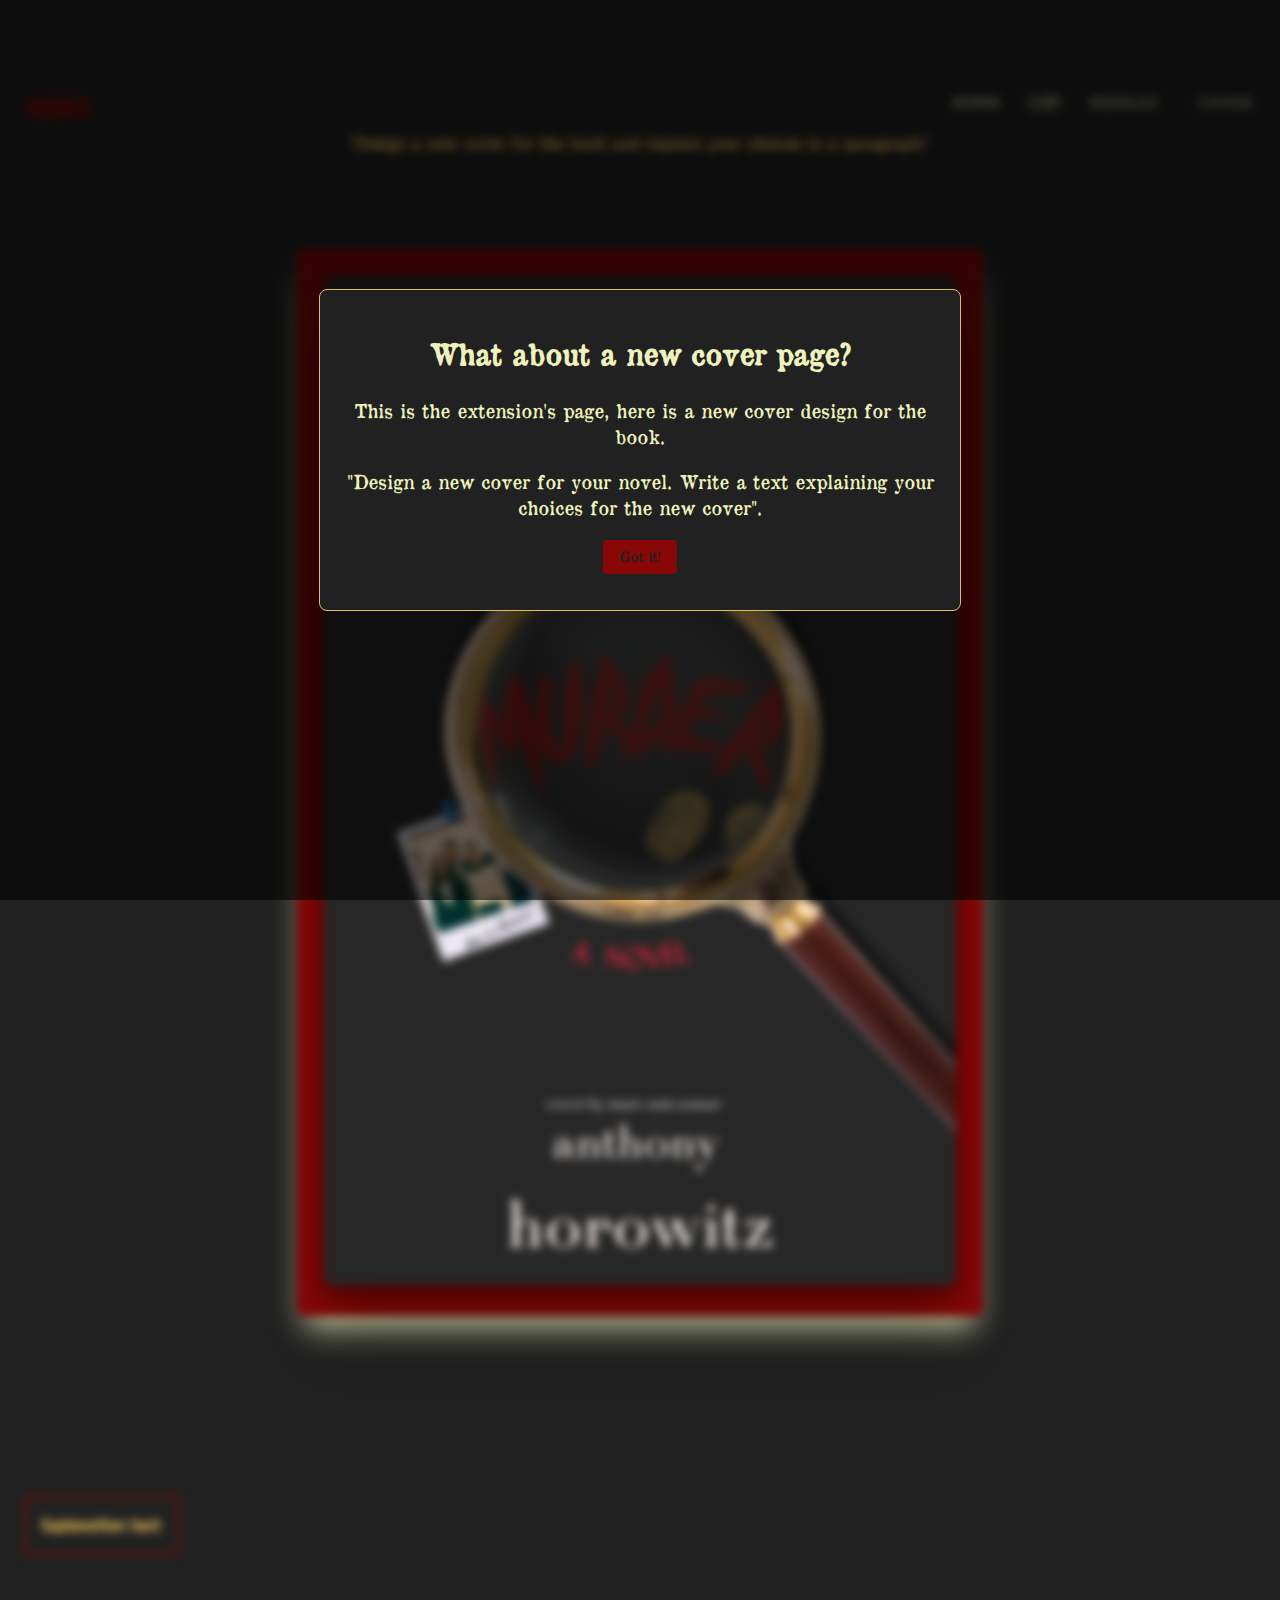
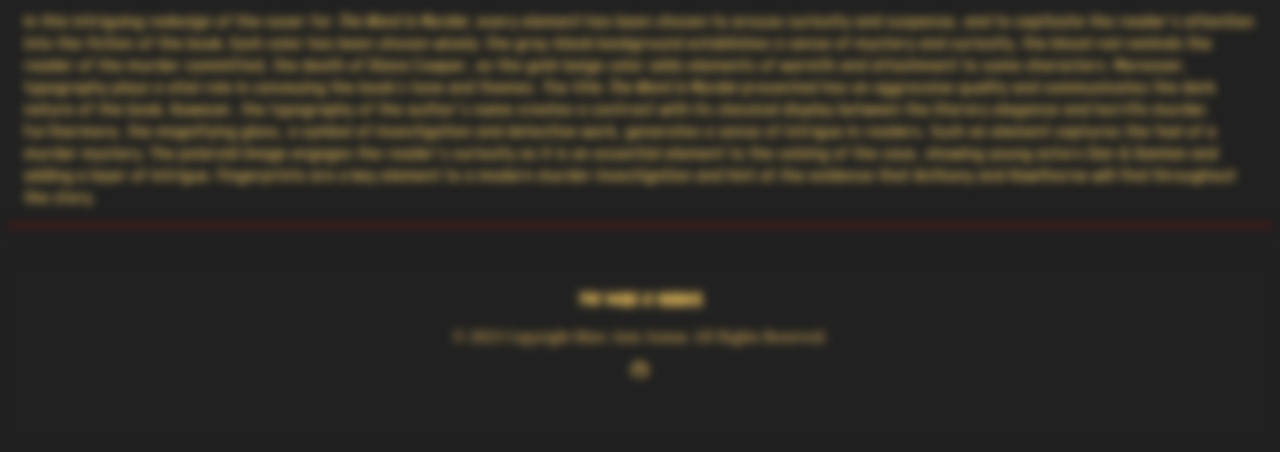
<file: cover.html>
<!DOCTYPE html>
<html lang="en">
<head>
    <meta charset="UTF-8">
    <meta http-equiv="X-UA-Compatible" content="IE=edge">
    <meta name="viewport" content="width=device-width, initial-scale=1.0">
    <title>The Word Is Murder</title>
    <script src="popup.js"></script>
    <link rel="stylesheet" href="style/style.css">
    <link rel="stylesheet" href="style/style2.css">
    <link rel="icon" href="assets/murder.png" type="image/png">
    <link rel="stylesheet" href="https://use.fontawesome.com/releases/v5.6.1/css/all.css">

</head>
<body> 
    <div class="pcontainer">
            <!-- NAVIGATION START -->
        <section class="hero">
                <nav 
                role="navigation"
                aria-label="main navigation"
                class="navigation">
            
                    <div class="main-navigation">
                        <a href="index.html" role="button" class="home"><strong>MURDER</strong></a>   
                        <a href="cover.html" role="button" class="nav-item">COVER</a>  
                        <a href="riddles.html" role="button" class="nav-item">RIDDLES</a>
                        <a href="diary.html" role="button" class="nav-item" id="diary"><strong>DIARY</strong></a>
                        <a href="songs.html" role="button" class="nav-item" id="songs-nav">SONGS</a>
                        
                    </div>
                </nav>
        </section>

        <!-- NAVGIATION END -->

        <!-- COVER START -->
        <div class="cintro">
            <h1>Unveil the new <span class="underlined underline-clip">design</span> of the book cover</h1>
            <h3 id="ch3"> "Design a new cover for the book and explain your choices in a paragraph."</h3>
        </div>
        <div class="cimg">
            <div class="cimg-t">
                <img src="assets/THE WORD IS MURDER (3).png" alt="If you see this text please contact me" class="img-t">
            </div>
        </div>

        <div class="cexplain">
        
            <p class="cpa"> <strong>Explanation text</strong> </p>
            <p class="cpa1">In this intriguing redesign of the cover for <span class="oblique">The Word Is Murder</span>, every element has been chosen to arouse curiosity and suspense, and to captivate the reader’s attention into the fiction of the book. Each color has been chosen wisely: the gray-black background establishes a sense of mystery and curiosity, the blood red reminds the reader of the murder committed, the death of Diana Cowper, as the gold-beige color adds elements of warmth and attachment to some characters. Moreover, typography plays a vital role in conveying the book's tone and themes. The title <span class="oblique">The Word Is Murder</span> presented has an aggressive quality and communicates the dark nature of the book. However, the typography of the author’s name creates a contrast with its classical display between the literary elegance and horrific murder.  Furthermore, the magnifying glass, a symbol of investigation and detective work, generates a sense of intrigue in readers. Such an element captures the feel of a murder mystery.  The polaroid image engages the reader’s curiosity as it is an essential element to the solving of the case, showing young actors Dan & Damian and adding a layer of intrigue. Fingerprints are a key element to a modern murder investigation and hint at the evidence that Anthony and Hawthorne will find throughout the story.</p>

        </div>


        <!-- COVER END -->

        <!-- FOOTER -->
        
    <footer class="footer">
                <div class="div-footer">
                    
                    <p class="p-footer">
                        <span class="title-footer"><strong> The Word Is Murder </strong></span> 
                        <br />
                        <span id="cp-year"> © 2023 Copyright Marc Anis Asmar. All Rights
                        Reserved.</span>
                    </p>
                    <div class="small-icon">
                        <a href="https://github.com/Marc-Anis-Asmar/EnglishPortfolio" target="_blank" class="github"><i class="fab fa-github"></i></a>
                    </div>
                </div>
    </footer>
    </div>
    <div class="popup-container">
        <div class="popup-content">
        <div class="popup-text">
            <h2>What about a new cover page?</h2>
            <p>This is the extension's page, here is a new cover design for the book.</p>
            <p>"Design a new cover for your novel. Write a text explaining your choices for the new cover".</p>
            <button class="popup-close-btn">Got it!</button>
        </div>
        </div>
    </div>
    </body>
</html>
</file>
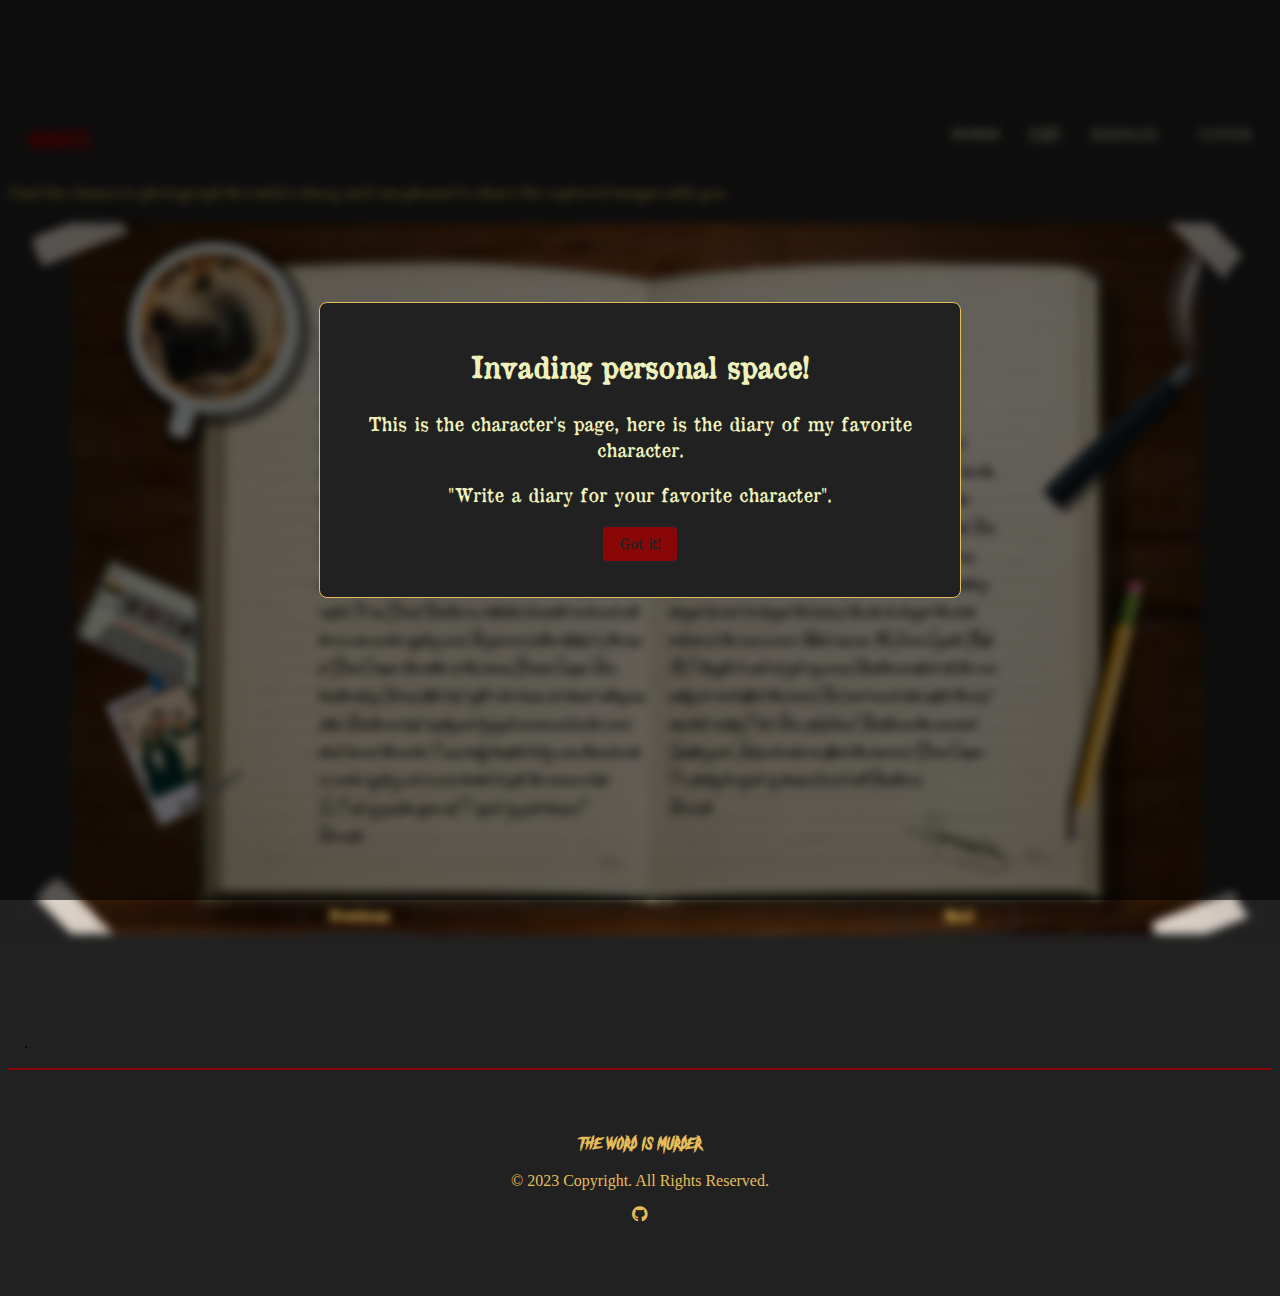
<file: diary.html>
<!DOCTYPE html>
<html lang="en">
<head>
    <meta charset="UTF-8">
    <meta http-equiv="X-UA-Compatible" content="IE=edge">
    <meta name="viewport" content="width=device-width, initial-scale=1.0">
    <title>The Word Is Murder</title>
    <script src="popup.js"></script>
    <link rel="stylesheet" href="style/style.css">
    <link rel="stylesheet" href="style/style2.css">
    <!-- <script src="diary.js"></script> -->
    <link rel="icon" href="assets/murder.png" type="image/png">
    <link rel="stylesheet" href="https://use.fontawesome.com/releases/v5.6.1/css/all.css">

</head>
<body class="body-diary"> 
<div class="pcontainer">
        <!-- NAVIGATION START -->
    <section class="hero">
            <nav 
            role="navigation"
            aria-label="main navigation"
            class="navigation">
        
                <div class="main-navigation">
                    <a href="index.html" role="button" class="home"><strong>MURDER</strong></a>   
                    <a href="cover.html" role="button" class="nav-item">COVER</a>  
                    <a href="riddles.html" role="button" class="nav-item">RIDDLES</a>
                    <a href="diary.html" role="button" class="nav-item" id="diary"><strong>DIARY</strong></a>
                    <a href="songs.html" role="button" class="nav-item" id="songs-nav">SONGS</a>
                    
                </div>
            </nav>
    </section>

        <!-- NAVGIATION END -->
        <div class="intro">
          <h1 class="hintro">
             Horowitz's <span class="underlined underline-clip">diary</span> 
          </h1>
          <p class="pintro">
            I had the chance to photograph Horowitz's diary, and I am pleased to share the captured images with you.
          </p>
        </div>
<div class="container">    
         <img src="assets/backgrounddiary.png" alt="If you see this text please contact me" class="image">

  <div class="overlay">
  
        <div class="left-div text" id="div1">
            <p>June 11th, 2011 <br>
              Dear Diary, <br>
              I think it is the start of a new novel, but is it a great idea? <br>
              It was a typical day, doing my routine, scheduling the work I must do this week, and even emailing the new novel I had worked more than eight months on. I even celebrated this event with my wife last night. How exciting! However, this morning took a dark turn as I received a call from a number I didn’t recognize. My first thought was: is it Steven Spielberg? I was utterly wrong. A man with a deep voice said my name as soon as I answered the phone, then introduced himself almost immediately after I replied. It was Daniel Hawthorne, a detective; he wanted me to work with him on a new murder mystery novel. He gave me further details; it is the case of Diana Cowper, the mother of the famous Damian Cowper. How heartbreaking. She was killed last night in her house, and almost nothing was stolen. Hawthorne kept insisting and trying to convince me to write a novel about him and the murder. I was finally tempted to try a new theme to write on, murder mystery, and we even decided to split the revenue in half. <br>
              So, I ask my question again: will I regret my quick decision? <br>
              Horowitz
              </p>
             
          </div>
          <div class="right-div text" id="div2">
             <p>June 19th, 2011 <br>
              Dear Diary, <br>
              I think I just lost my only chance to work with Spielberg. <br>
              I was very excited about this day. I have been waiting for weeks and counting hours for the phone call from Steven Spielberg's office. I had the opportunity to discuss the <span class="oblique">Tintin</span> script's first draft with him and Peter Jackson. I also knew the place of the meeting very well; it was a hotel. How lucky! Everything was going as planned; I got into my script and was happier than ever. However, it lasted only a short time. Steven Spielberg changed his mind, he changed the books of the film, he changed the whole ambiance of the room; no more <span class="oblique">Tintin</span>, it was now <span class="oblique">The Seven Crystal Balls</span> . As I thought it could not get any worse, Hawthorne walked into the room, waiting for me to attend the funeral. He found me and interrupted the most important meeting I had. How selfish he is! Hawthorne then convinced Spielberg and Jackson to make me attend the funeral of Diana Cawper. <br>
              I'm starting to regret my decision to work with Hawthorne. <br>
              Horowitz
              </p>
          </div>
          <div class="left-div text" id="div3">
            <p>June 20th, 2011 <br>
              Dear Diary, <br>
              A weird song played at the funeral; minutes later, Damian Cowper was found dead. <br>
              Today has been a whirlwind of events that has left me both intrigued and unnerved. After I was forced to leave the conference with Steven Spielberg by Daniel Horowitz, I had to attend the funeral of Diana Cowper as he had this gut feeling a major event would occur. He was not wrong. Everything went as planned: the guests came to pay their respects to Cowper's family, the ceremony started, and they started burying Diana Cowper's coffin. However, as they slowly lowered the coffin, this bizarre song started to play inside it. The lyrics are still stuck in my head. How infuriating! "The wheels on the bus go round and round…" When will it stop? I hadn't had time to process what happened, that I was dragged by Hawthorne to go to Damian's house. Unfortunately, we arrived too late. I had to witness a horrifying scene: Damian lying face down on the floor and covered in blood. I was exhausted and confused about everything that happened and could not remember the end of the day. <br>
              When will it end? I need to find the murderer. <br>
              Horowitz
              </p>
          </div>
          <div class="right-div text" id="div4">
            <p>June 23rd, 2011 <br>
              Dear Diary, <br>
              I might have just discovered a mind-blowing story. <br>
              Hawthorne and I were interrogating Alan Godwin and Mary O’Brien about the car accident that happened years ago. Hawthorne did not give me any details on why this interrogation was necessary, but I was just doing my job and taking notes. At first, they were unhappy about the situation Hawthorne put them in; however, they quickly cooperated. Subsequently, everything fell into place, and the story of the two little boys was unfolded. Hawthorne made Alan confess his affair with Mary. Later, he admitted he saw the car accident and did not help his children. How can someone be so apathetic? Jeremy and Timothy could’ve been saved if Alan had come to help. <br>
              I was shocked all along. <br>
              Horowitz 
              </p>
          </div>
          <div class="left-div text" id="div5">
            <p>June 30th, 2011, <br>
              Dear Diary, <br>
              I think I had a near-death experience. I am somehow alive. <br>
              In order to give you a better understanding, I met Liz in a new café to ask some questions about her acting experience. She knew Damian very well and started giving me the necessary information as soon as we sat down and described him as a very strange and emotional person. How shocking! She then brought a framed photograph from 1999 of four young actors. I almost instantly recognized Robert Cornwallis, the funeral director, as he hadn’t changed at all. I knew I could find the murderer with this information. I quickly ran to his office to confront him about the picture I discovered. I was alone at that time; Hawthorne had left London at the moment. However, as soon as I brought back his experience in acting, he changed his mood and turned livid. The coffee he offered me paralyzed my legs, making me unable to stand up. With a horrible smile, Cornwallis forcefully transferred me to a wheelchair and pushed me on an industrial lift. I was mortified. He confessed about both murders.
              </p>
          </div>
          <div class="right-div text" id="div6">
            <p>My only thought was that I could be his next victim. Nonetheless, Hawthorne burst open a door, screaming at Cornwallis to stop. However, Robert instantly lifted the weapon to his throat and drew it across in a single slash. It was over. <br>
              I have never been happier to see Hawthorne. <br>
              Horowitz
            </p>
          </div>
      
          
        
          
      
            </div>
          <div class="buttons">
            <button onclick="showPrevious()" class="dbtn left button-28">Previous</button>  
            <button onclick="showNext()" class="dbtn right button-28">Next</button>
          </div>
          <script src="diary.js"></script>
        </div></div>
        <p class="cpa1">.</p>
    <!-- FOOTER -->
    
<footer class="footer">
            <div class="div-footer">
                
                <p class="p-footer">
                    <span class="title-footer"><strong> The Word Is Murder </strong></span> 
                    <br />
                     <span id="cp-year"> © 2023 Copyright. All Rights
                    Reserved.</span>
                </p>
                <div class="small-icon">
                    <a href="https://github.com/Marc-Anis-Asmar/EnglishPortfolio" target="_blank" class="github"><i class="fab fa-github"></i></a>
                </div>
            </div>
</footer>
</div>
<div class="popup-container">
    <div class="popup-content">
      <div class="popup-text">
        <h2>Invading personal space!</h2>
        <p>This is the character's page, here is the diary of my favorite character.</p>
        <p>"Write a diary for your favorite character".</p>
        <button class="popup-close-btn">Got it!</button>
      </div>
    </div>
  </div>
</body>
</html>
</file>
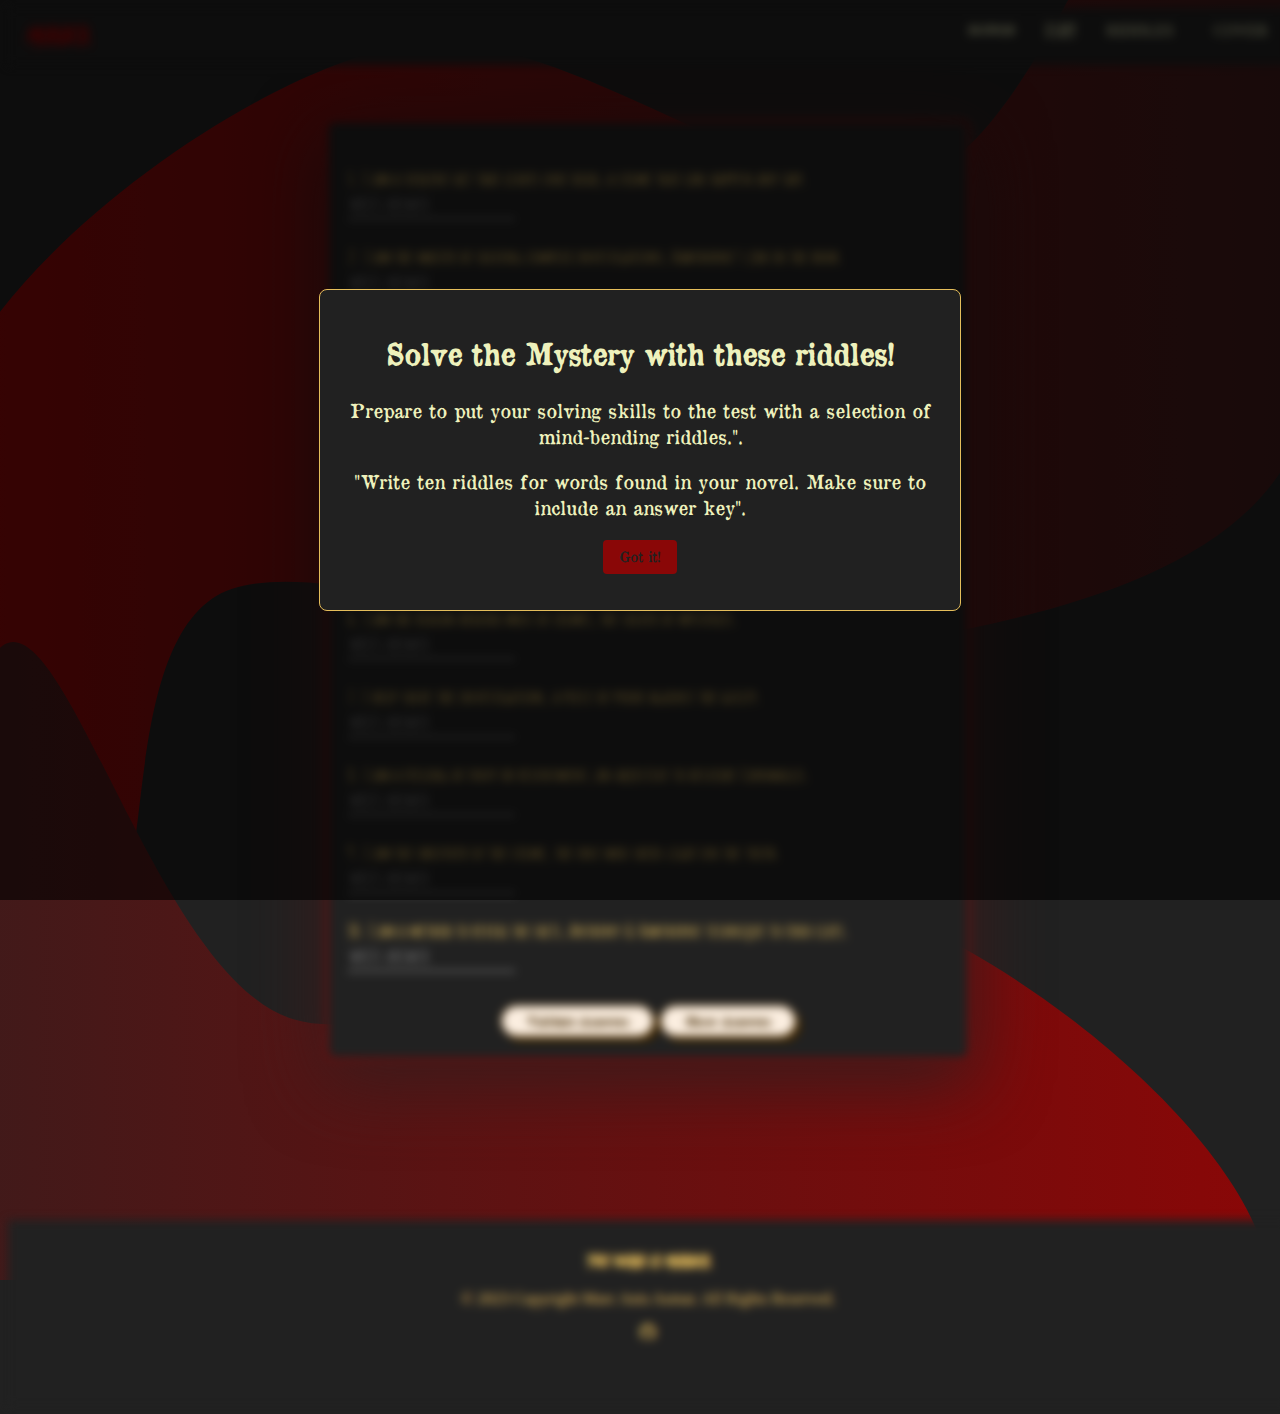
<file: riddles.html>
<!DOCTYPE html>
<html lang="en">
<head>
    <meta charset="UTF-8">
    <meta http-equiv="X-UA-Compatible" content="IE=edge">
    <meta name="viewport" content="width=device-width, initial-scale=1.0">
    <title>The Word Is Murder</title>
    <script src="riddles.js"></script>
    <script src="popup.js"></script>
    <link rel="stylesheet" href="style/style.css">
    <link rel="icon" href="assets/murder.png" type="image/png">
    <link rel="stylesheet" href="https://use.fontawesome.com/releases/v5.6.1/css/all.css">

</head>
<body class="body-rid"> 
<div class="pcontainer">
        <!-- NAVIGATION START -->
    <section class="hero">
            <nav 
            role="navigation"
            aria-label="main navigation"
            class="navigation">
        
                <div class="main-navigation">
                    <a href="index.html" role="button" class="home"><strong>MURDER</strong></a>   
                    <a href="cover.html" role="button" class="nav-item">COVER</a>  
                    <a href="riddles.html" role="button" class="nav-item">RIDDLES</a>
                    <a href="diary.html" role="button" class="nav-item" id="diary"><strong>DIARY</strong></a>
                    <a href="songs.html" role="button" class="nav-item" id="songs-nav">SONGS</a>
                    
                </div>
            </nav>
    </section>



<div class="box-around">
    <div class="box2">
        <form id="answer-form" class="inputs-riddles">
            <div class="question">
            <label for="answer1" class="riddles-paragraph-game">1. I am a violent act that leaves one dead, a crime that can happen any day. <span id="span" class="hide">(MURDER)</span></label>
             <br> <input type="text" id="answer1" name="answer1" placeholder="WRITE ANSWER">
            </div>
            <div class="question">
            <label for="answer2">2. I am the master of solving complex investigations, Hawthorne's job in the book. <span id="span" class="hide">(DETECTIVE)</span></label>
            <br><input type="text" id="answer2" name="answer2" placeholder="WRITE ANSWER">
            </div>
            <div class="question">
                <label for="answer3" class="riddles-paragraph-game">3. I am the testimony of the reason of your absence, the one who saves you against false accusations. <span id="span" class="hide">(ALIBI)</span></label>
                <br><input type="text" id="answer3" name="answer3" placeholder="WRITE ANSWER">
            </div>
            <div class="question">
                <label for="answer4">4. I am the twist that shakes the audience's beliefs, often happens when the murderer is caught (2 words). <span id="span" class="hide">(PLOT TWIST)</span></label>
                <br><input type="text" id="answer4" name="answer4" placeholder="WRITE ANSWER">
            </div>
            <div class="question">
                <label for="answer5" class="riddles-paragraph-game">5. I am the person who endured the crime; in the book, Diana & Damian Cowper. <span id="span" class="hide">(VICTIM)</span></label>
                <br><input type="text" id="answer5" name="answer5" placeholder="WRITE ANSWER">
            </div>
            <div class="question">
                <label for="answer6">6. I am the reason behind most of crimes, the solver of mysteries. <span id="span" class="hide">(MOTIVE)</span></label>
                <br><input type="text" id="answer6" name="answer6" placeholder="WRITE ANSWER">
            </div>
            <div class="question">
                <label for="answer7" class="riddles-paragraph-game">7. I help solve the investigation, a piece of proof against the guilty. <span id="span" class="hide">(EVIDENCE)</span></label>
                <br><input type="text" id="answer7" name="answer7" placeholder="WRITE ANSWER">
            </div>
            <div class="question">
                <label for="answer8">8. I am a feeling of envy or resentment, an adjective to describe Cornwallis. <span id="span" class="hide">(JEALOUS)</span></label>
                <br><input type="text" id="answer8" name="answer8" placeholder="WRITE ANSWER">
            </div>
            <div class="question">
                <label for="answer9" class="riddles-paragraph-game">9. I am the observer of the crime, the one who sheds light on the truth. <span id="span" class="hide">(WITNESS)</span></label>
                <br><input type="text" id="answer9" name="answer9" placeholder="WRITE ANSWER">
            </div>
            <div class="question">
                <label for="answer10">10. I am a method to reveal the facts, Anthony & Hawthorne technique to find clues. <span id="span" class="hide">(INTERROGATION)</span></label>
                <br><input type="text" id="answer10" name="answer10" placeholder="WRITE ANSWER">
            </div>
            <!-- Add more questions here -->
            <div class="button">
                <button type="submit" id="validate-button" >Validate Answers</button>
                <button type="button" id="show-button" >Show Answers</button>
            </div>
        </form>
    </div>
</div>

        <!-- NAVGIATION END -->
    <!-- FOOTER -->
    
<footer class="footer">
            <div class="div-footer">
                
                <p class="p-footer">
                    <span class="title-footer"><strong> The Word Is Murder </strong></span> 
                    <br />
                     <span id="cp-year"> © 2023 Copyright Marc Anis Asmar. All Rights
                    Reserved.</span>
                </p>
                <div class="small-icon">
                    <a href="https://github.com/Marc-Anis-Asmar/EnglishPortfolio" target="_blank" class="github"><i class="fab fa-github"></i></a>
                </div>
            </div>
</footer>
</div>
<div class="popup-container">
    <div class="popup-content">
      <div class="popup-text">
        <h2>Solve the Mystery with these riddles!</h2>
        <p>Prepare to put your solving skills to the test with a selection of mind-bending riddles.".</p>
        <p>"Write ten riddles for words found in your novel. Make sure to include an answer key".</p>
        <button class="popup-close-btn">Got it!</button>
      </div>
    </div>
  </div>
</body>
</html>
</file>
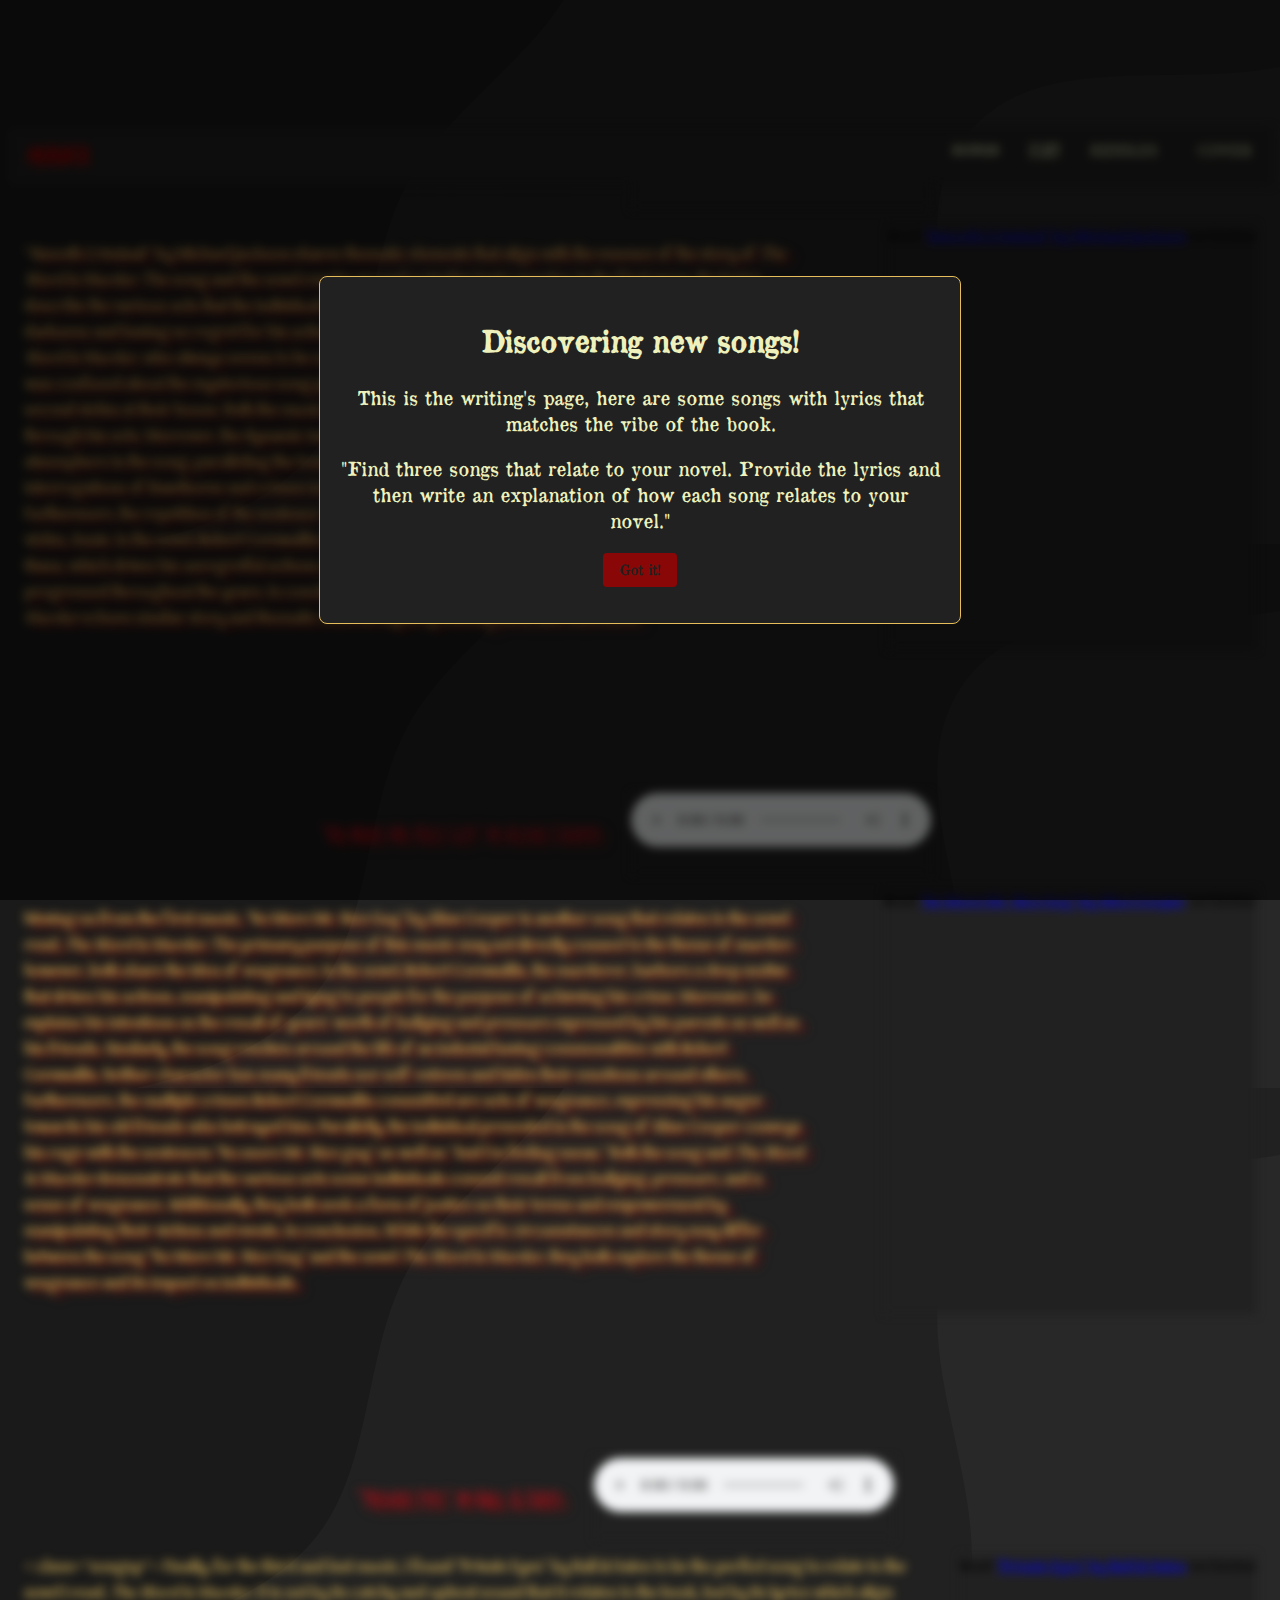
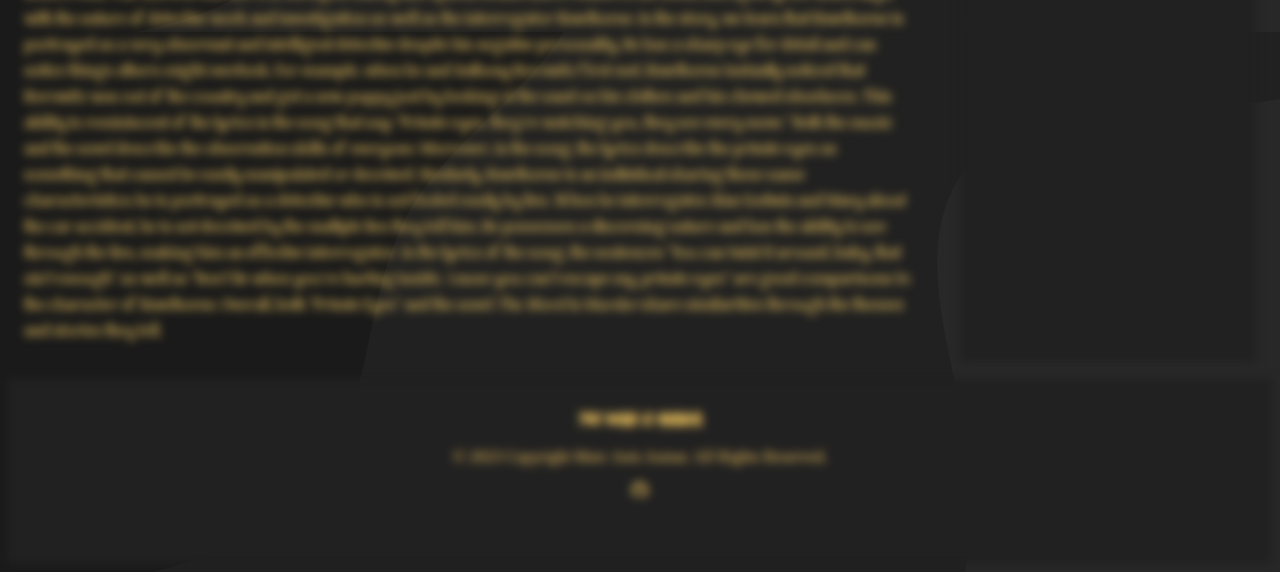
<file: songs.html>
<!DOCTYPE html>
<html lang="en">
<head>
    <meta charset="UTF-8">
    <meta http-equiv="X-UA-Compatible" content="IE=edge">
    <meta name="viewport" content="width=device-width, initial-scale=1.0">
    <title>The Word Is Murder</title>
    <script src="popup.js"></script>
    <link rel="stylesheet" href="style/style.css">
    <link rel="stylesheet" href="style/style2.css">
    <link rel="icon" href="assets/murder.png" type="image/png">
    <link rel="stylesheet" href="https://use.fontawesome.com/releases/v5.6.1/css/all.css">


</head>
<body class="songsb"> 
<div class="pcontainer">
        <!-- NAVIGATION START -->
    <section class="hero">
            <nav 
            role="navigation"
            aria-label="main navigation"
            class="navigation">
        
                <div class="main-navigation">
                    <a href="index.html" role="button" class="home"><strong>MURDER</strong></a>   
                    <a href="cover.html" role="button" class="nav-item">COVER</a>  
                    <a href="riddles.html" role="button" class="nav-item">RIDDLES</a>
                    <a href="diary.html" role="button" class="nav-item" id="diary"><strong>DIARY</strong></a>
                    <a href="songs.html" role="button" class="nav-item" id="songs-nav">SONGS</a>
                    
                </div>
            </nav>
    </section>

        <!-- NAVGIATION END -->

        <div class="pall" id="song1">
            <div class="songs" id="num1s">
                <p class="songsp">"Smooth Criminal" by Micheal Jackson</p>
                <div class="audio">
                    <audio
                    controls
                    src="https://ia600307.us.archive.org/31/items/SmoothCriminal/SmoothCriminal.mp3" class="" preload="metadata">
                        <a href="https://ia600307.us.archive.org/31/items/SmoothCriminal/SmoothCriminal.mp3">
                            Download audio
                     </a>
             </audio>
            </div>
        </div>
            <div class="lyrp">
                <div class="spara" id="para1">
                    <p class="songsp">
                        "Smooth Criminal" by Michael Jackson shares thematic elements that align with the essence of the story of <span class="oblique">The Word Is Murder</span>. The song and the novel revolve around a similar topic: murder. In the first verse, the lyrics describe the various acts that the individual does before committing his crime, moving seamlessly through the darkness and having no regret for his actions. This mirrors the nature of the murderer, Robert Cornwallis, in <span class="oblique">The Word Is Murder</span>, who always seems to be a step ahead, evading the grasp of justice. For example, when everyone was confused about the mysterious song playing at the funeral of Diana Cowper, he was already waiting for his second victim at their house. Both the music and the novel capture the skills of a smooth and mysterious criminal through his acts. Moreover, the dynamic instrumentation and rhythms create an intense and suspenseful atmosphere in the song, paralleling the tension and mystery present throughout the novel. The multiple interrogations of Hawthorne and crimes in the book reflect its suspense, similar to the song's lyrics. Furthermore, the repetition of the sentence "Annie are you okay?" hints at the obsession of the narrator with the victim, Annie. In the novel, Robert Cornwallis develops an unhealthy fixation over Damian Cowper and his mother, Diana, which drives his unregretful actions and choices. His motive was only for the sake of vengeance, which progressed throughout the years. In conclusion, both the song "Smooth Criminal" and the novel <span class="oblique">The Word Is Murder</span> echoes similar story and thematic such as mystery, investigation, and obsession.                     </p>
                </div>
                    <div id='rg_embed_link_69620' class='rg_embed_link lyrics' data-song-id='69620'>Read <a href='https://genius.com/Michael-jackson-smooth-criminal-lyrics'>“Smooth Criminal” by Michael Jackson</a> on Genius</div> <script crossorigin src='//genius.com/songs/69620/embed.js'></script>
            </div>
        </div>

        <div class="pall" id="song2">
            <div class="songs" id="num2s">
                <p class="songsp">"No More Mr.Nice Guy" by Aline Cooper</p>
                <div class="audio">
                    <audio
                    controls
                    src="https://ia802905.us.archive.org/3/items/no-more-mr.-nice-guy/Alice%20Cooper%20-%20No%20More%20Mr.%20Nice%20Guy.mp3" class="" preload="metadata">
                        <a href="https://ia802905.us.archive.org/3/items/no-more-mr.-nice-guy/Alice%20Cooper%20-%20No%20More%20Mr.%20Nice%20Guy.mp3">
                            Download audio
                     </a>
             </audio>
            </div>
        </div>
            <div class="lyrp">
                <div class="spara" id="para2">
                    <p class="songsp">
                        Moving on from the first music, “No More Mr. Nice Guy” by Aline Cooper is another song that relates to the novel read, <span class="oblique">The Word Is Murder</span>. The primary purpose of this music may not directly connect to the theme of murder; however, both share the idea of vengeance. In the novel, Robert Cornwallis, the murderer, harbors a deep motive that drives his actions, manipulating and lying to people for the purpose of achieving his crime. Moreover, he explains his intentions as the result of years’ worth of bullying and pressure expressed by his parents as well as his friends. Similarly, the song revolves around the life of an induvial having commonalities with Robert Cornwallis. Neither character has many friends nor self-esteem and hides their emotions around others. Furthermore, the multiple crimes Robert Cornwallis committed are acts of vengeance, expressing his anger towards his old friends who betrayed him. Parallelly, the individual presented in the song of Aline Cooper conveys his rage with the sentences “No more Mr. Nice guy” as well as “And I’m feeling mean.” Both the song and <span class="oblique">The Word Is Murder</span> demonstrate that the various acts some individuals commit result from bullying, pressure, and a sense of vengeance. Additionally, they both seek a form of justice on their terms and empowerment by manipulating their victims and events. In conclusion, While the specific circumstances and story may differ between the song “No More Mr. Nice Guy” and the novel <span class="oblique">The Word Is Murder</span>, they both explore the theme of vengeance and its impact on individuals.                  </p>
                </div>  
                <div id='rg_embed_link_260325' class='rg_embed_link lyrics' data-song-id='260325'>Read <a href='https://genius.com/Alice-cooper-no-more-mr-nice-guy-lyrics'>“No More Mr. Nice Guy” by Alice Cooper</a> on Genius</div> <script crossorigin src='//genius.com/songs/260325/embed.js'></script>
            </div>
        </div>
        <div class="pall" id="song3">
            <div class="songs" id="num3s">
                <p class="songsp">"Private Eyes" by Hall & Oates</p>
                <div class="audio">
                    <audio
                    controls
                    src="https://ia802309.us.archive.org/17/items/yyyy.daryl.hall..john.oates.private.eyes.mp3.yyyy/Daryl%20Hall%20%26%20John%20Oates%20-%20Private%20Eyes%20%281981%29%20MP3%20CBR%20320/01.%20Daryl%20Hall%20%26%20John%20Oates%20-%20Private%20Eyes.mp3" class="" preload="metadata">
                        <a href="https://ia802309.us.archive.org/17/items/yyyy.daryl.hall..john.oates.private.eyes.mp3.yyyy/Daryl%20Hall%20%26%20John%20Oates%20-%20Private%20Eyes%20%281981%29%20MP3%20CBR%20320/01.%20Daryl%20Hall%20%26%20John%20Oates%20-%20Private%20Eyes.mp3">
                            Download audio
                     </a>
             </audio>
            </div>
        </div>
            <div class="lyrp">
                <div class="spara" id="para3">
                    < class="songsp">
                        Finally, for the third and last music, I found “Private Eyes” by Hall & Oates to be the perfect song to relate to the novel I read, <span class="oblique">The Word Is Murder</span>. It is not by its catchy and upbeat sound that it relates to the book, but by its lyrics which align with the nature of detective work and investigation as well as the interrogator Hawthorne. In the story, we learn that Hawthorne is portrayed as a very observant and intelligent detective despite his negative personality. He has a sharp eye for detail and can notice things others might overlook. For example, when he and Anthony Horowitz first met, Hawthorne instantly noticed that Horowitz was out of the country and got a new puppy just by looking at the sand on his clothes and his chewed shoelaces. This ability is reminiscent of the lyrics in the song that say: “Private eyes, they’re watching you, they see every move.” Both the music and the novel describe the observation skills of everyone. Moreover, in the song, the lyrics describe the private eyes as something that cannot be easily manipulated or deceived. Similarly, Hawthorne is an individual sharing these same characteristics; he is portrayed as a detective who is not fooled easily by lies. When he interrogates Alan Godwin and Mary about the car accident, he is not deceived by the multiple lies they tell him. He possesses a discerning nature and has the ability to see through the lies, making him an effective interrogator. In the lyrics of the song, the sentences “You can twist it around, baby, that ain’t enough” as well as “Don’t lie when you’re hurting inside, ‘cause you can’t escape my, private eyes” are good comparisons to the character of Hawthorne. Overall, both “Private Eyes” and the novel <span class="oblique">The Word Is Murder</span> share similarities through the themes and stories they tell.</p>
                </div>
                <div id='rg_embed_link_674520' class='rg_embed_link lyrics' data-song-id='674520'>Read <a href='https://genius.com/Hall-and-oates-private-eyes-lyrics'>“Private Eyes” by Hall & Oates</a> on Genius</div> <script crossorigin src='//genius.com/songs/674520/embed.js'></script>
            </div>

        </div>

    <!-- FOOTER -->
    
<footer class="footer">
            <div class="div-footer">
                
                <p class="p-footer">
                    <span class="title-footer"><strong> The Word Is Murder </strong></span> 
                    <br />
                     <span id="cp-year"> © 2023 Copyright Marc Anis Asmar. All Rights
                    Reserved.</span>
                </p>
                <div class="small-icon">
                    <a href="https://github.com/Marc-Anis-Asmar/EnglishPortfolio" target="_blank" class="github"><i class="fab fa-github"></i></a>
                </div>
            </div>
</footer>
</div>
<div class="popup-container">
    <div class="popup-content">
      <div class="popup-text">
        <h2>Discovering new songs!</h2>
        <p>This is the writing's page, here are some songs with lyrics that matches the vibe of the book.</p>
        <p>"Find three songs that relate to your novel. Provide the lyrics and then write an explanation of how each song relates to your novel."</p>
        <button class="popup-close-btn">Got it!</button>
      </div>
    </div>
  </div>
</body>
</html>
</file>
<file: style/style.css>
/* Fonts */
@font-face {
  font-family: MurderMystery;
  src: url(../assets/GolfClubHomicide-51azG.ttf);
}
@font-face {
  font-family: Diarys;
  src: url(../assets/HelloKetta-d99oX.ttf);
}
@font-face {
  font-family: Alverata;
  src: url(../assets/AlverataIrregularBl.ttf);
}
@font-face {
  font-family: Mollas;
  src: url(../assets/Mollas-Regular.ttf);
}
@font-face {
  font-family: Newspaper;
  src: url(../assets/OldNewspaperTypes.ttf);
}
@font-face {
  font-family: Calps;
  src: url(../assets/CalpsSans-Regular.ttf);
}
@font-face {
  font-family: Murder;
  src: url(../assets/The\ Black\ Festival\ -\ DEMO.ttf);
}
@font-face {
  font-family: Diary;
  src: url(../assets/AmaticSC-Bold.ttf);
}
/* Main */
html {
  scroll-behavior: smooth;
}
body {
  background-color: #212121;
  cursor: url(/assets/icons8-3d-pointer-24.png), auto ;
}
/* Navbar */
.home {
  float: left;
  display: block;
  color: #8A0707;
  text-align: right;
  padding: 14px 20px;
  text-decoration: none;
  font-family: Murder;
  font-size: 23px;
  transition: 0.3s ease-in;
}
.home:hover {
  color: #EEF1BC;
  animation: navOpen 1s ease-in-out;
}
@keyframes navOpen {
  0% {
    display: none;
    opacity: 0;
    max-height: 0;
  }
  1% {
    display: block;
    opacity: 0;
  }
  100% {
    opacity: 1;
    max-height: 396px;
  }
  from {
    opacity: 0;
    transform: translateY(-5px);
  }
  to {
    opacity: 1;
    transform: translateY(0px);
  
  }
  
}
.navigation {
  position: fixed;
  z-index: 2;
  margin: 0;
  padding: 0;
  list-style-type: none;
  overflow: hidden;
  background-color: #212121 !important;
  top: 0;
  width: 100%;
}
.nav-item {
  float: right;
  display: block;
  color: #EEF1BC;
  text-align: right;
  padding: 14px 20px;
  text-decoration: none;
  transition: 0.3s all ease-out; 

}
.nav-item:hover {
  color: #8A0707;
  
}
#songs-nav {
  font-family: Newspaper;
  font-size: small;
}
#diary {
  font-family: Diary;
  font-size: 20px;
  padding: 10px
}
/* Big Title */
.hero {
  background-color: #212121 !important;
  margin-left: 0;
  margin-right: 0;
  box-sizing: 100%;
  width: auto;
}
.p-title {
  display: flex;
  justify-content: center;
  margin-bottom: 6rem;
  font-family: Murder;
  font-size: 76px;
  color: #EEF1BC;
  padding-top: 10rem;
  text-shadow: 5px 5px 10px #8A0707;
  animation-name: floating;
  animation-duration: 2s;
  animation-iteration-count: 1;
  animation-timing-function: ease-in-out;
  margin-left: 30px;
  margin-top: 2px;
}
@keyframes floating {
  0% { transform: translate(0,  -50px); }
  /* 50%  { transform: translate(0, -15px); } */
  100%   { transform: translate(0, 0px); }   
}
.p-subhead {
  display: flex;
  justify-content: center;
  font-family: Newspaper;
  color: #EEF1BC;
  padding-top: 0rem
}
#point {
  color: #212121;
}
/* Stickman running */
#stickman {
  max-width: 100%;
  height: 90px;
}
.running {
  float: right;
  margin-right: 2rem
}
.resting {
  float: left;
  margin-left: 2rem
}
.walking {
  margin-left: 30rem;
  margin-right: 10rem;
}
/* Content Landing Page */
.author{
  color: #1a2c57;
  font-family: Diary;
  font-size: 30px;
  text-shadow: 2px 2px 1px #212121;
}
.author1 {
  font-size: 23px !important;
}
.important {
  display: flex;
  justify-content: right;
  padding-right: 2rem;
  color:#e5be5b;
  font-family: Newspaper;
  padding-top: 13rem;
  font-size: small;
  text-shadow: 1px 1px 2px #212121;
}
.stickmen {
  padding-right: 2rem;
}

.div-content {
  padding-top: 7rem;
  padding-bottom: 15rem;
}
.anthony {
  width: 100px;
  height: 100px;
  object-fit: cover;
  border-radius: 50%;
  margin-left: 30rem;
  box-shadow: 0 5px 9px 0 rgba(0, 0, 0, 0.2), 0 7px 25px 0 rgba(0, 0, 0, 0.19);
  animation-name: floating-image;
  animation-iteration-count: infinite;
  animation-duration: 3s;
  animation-timing-function: ease-in-out;
}
@keyframes floating-image {
  0% { transform: translate(0,  0px); }
  50%  { transform: translate(0, 7px); }
  100%   { transform: translate(0, -0px); }   
}
.author1 {
  padding: 0rem;
  text-indent: 50px;
  color: #e5be5b;
  font-family: Newspaper;
  font-size: 30px;
  text-shadow: 3px 3px 2px #212121;
}
/* Footer */
.footer {
  background-color: #212121 !important;
  bottom: 0;
  left: 0;
  z-index: 0;
  position: relative;
  width: 100%; 
  
}
.div-footer {
  /* display: flex;
  justify-content: center; */
  padding-top: 1rem;
  padding-bottom: 2rem;
  color: #e5be5b;
}
.title-footer {
  display: flex;
  justify-content: center;
  font-family: Murder;
}
#cp-year {
  display: flex;
  justify-content: center;
}
.small-icon {
  display: flex;
  justify-content: center;
  padding-bottom: 2rem;
}
.github {
  color: #e5be5b;
}
.content {
  background-color: #8A0707;

}
.waves {
  background-color: #8A0707;
}

/* LANDING PAGE ^ */
/* RIDDLES PAGE */
.svg-riddles {
  z-index: -1;
  left: 0;
  top: 0
}
.riddles-paragraph-game {
  letter-spacing: 0.01rem;
}
.question{ 
  margin-top: 1.5rem;
}
input[type="text"] {
  background-color: transparent;
  outline: none;
  border-right: none;
  border-top: none;
  border-left: none;
  color:#EEF1BC;
  font-family: Diary;
  font-size: 20px
}
input[type="text"]:focus {
  border-bottom: 2px solid #8A0707;
}
.body-rid {
  background-image: url(../assets/ssshape\ \(12\).svg);
  z-index: -100;
  width: 100%;
  height: 100%;
  background-repeat: no-repeat;
  background-size: 100%;
  overflow-x: hidden;
}
.correct {
  color: #588157;
}
.incorrect {
  color: #c1121f;
}
.correct-answer {
  color: green;
  font-size: 16px;
  margin-left: 10px;
  display: none;
}
.incorrect-answer {
  color: red;
  font-size: 16px;
  margin-left: 10px;
  display: none;
}
.inputs-riddles{
  margin-top: 1rem;
}
.button {
  margin-top: 2rem;
  text-align: center;
}
.show{
  display: inline;
  color: green
}
.hide{
  display: none;
}
.box-around {
  position: relative;
  padding-top: 7rem;
  top: 0;
  left: 0;
  width: 100%;
  height: 80%;
  display: flex;
  justify-content: center;
  align-items: center;
  margin-bottom: 10rem;
}

.box2 {
  width: 80%;
  max-width: 600px;
  height: 80%;
  font-size: 20px;
  font-family: Diary;
  color: #e5be5b;
  font-weight: bold;  
  background-color: #212121;
  padding: 20px;
  border-radius: 8px;
  position: relative;
  border-color: #8A0707;
  border: 2px solid #8A0707;
  box-shadow: #3C1B1B 0px 22px 70px 4px;
  animation-name: floating;
  animation-duration: 2s;
  animation-iteration-count: 1;
  animation-timing-function: ease-in-out;
}
#validate-button {
  background-color: #fbeee0;
  border: 2px solid #422800;
  border-radius: 30px;
  box-shadow: #422800 4px 4px 0 0;
  color: #422800;
  cursor: pointer;
  display: inline-block;
  font-weight: 600;
  font-size: 12px;
  padding: 0 18px;
  line-height: 30px;
  text-align: center;
  text-decoration: none;
  user-select: none;
  -webkit-user-select: none;
  touch-action: manipulation;
  font-family: Newspaper;
}
#validate-button:hover {
  background-color: #588157;
}
#validate-button:active {
  box-shadow: #422800 2px 2px 0 0;
  transform: translate(2px, 2px);
}
@media (min-width: 768px) {
  #validate-button {
    min-width: 60px;
    padding: 0 25px;
  }
}
#show-button {
  background-color: #fbeee0;
  border: 2px solid #422800;
  border-radius: 30px;
  box-shadow: #422800 4px 4px 0 0;
  color: #422800;
  cursor: pointer;
  display: inline-block;
  font-weight: 600;
  font-size: 12px;
  padding: 0 18px;
  line-height: 30px;
  text-align: center;
  text-decoration: none;
  user-select: none;
  -webkit-user-select: none;
  touch-action: manipulation;
  font-family: Newspaper;
}
#show-button:hover {
  background-color: #c1121f;
}
#show-button:active {
  box-shadow: #422800 2px 2px 0 0;
  transform: translate(2px, 2px);
}
@media (min-width: 768px) {
  #show-button {
    min-width: 60px;
    padding: 0 25px;
  }
}
/* RIDDLE PAGE END */

/* POPUP BUTTON OPEN CLOSE */
.popup-container {
  position: fixed;
  top: 0;
  left: 0;
  width: 100%;
  height: 100%;
  background-color: rgba(0,0,0,0.6);
  z-index: 9999;
  display: flex;
  justify-content: center;
  align-items: center;
}

.popup-content {
  width: 80%;
  max-width: 600px;
  background-color: #212121;
  padding: 20px;
  border-radius: 8px;
  text-align: center;
  position: relative;
  z-index: 10000;
  border-color: #e5be5b;
  border: 1px solid #e5be5b;
}

.popup-text {
  color: #EEF1BC;
  font-family: Newspaper;
  /* font-family: Diary; */
  font-size: 1.2rem;
  margin-bottom: 1rem;
}

.popup-close-btn {
  background-color: #8A0707;
  color: #212121;
  font-family: Newspaper;
  font-size: 14px;
  padding: 0.5rem 1rem;
  border-radius: 4px;
  border: none;
  cursor: pointer;
}

.popup-close-btn:hover {
  opacity: 0.8;
}

.blur {
  filter: blur(5px);
  pointer-events: none;
}
/* POPUP END */
/* COVER CSS START */
.cintro{
  color: #e5be5b;
  font-size: 14px;
  font-family: sans-serif;
  margin-top: 5rem;
  text-align: center;
}
.cexplain {
  font-family: Mollas;
  font-size: 20px;
  color: #e5be5b
}
.cimg {
  position: relative;
  padding-top: 5rem;
  top: 0;
  left: 0;
  width: 100%;
  height: 80%;
  display: flex;
  justify-content: center;
  align-items: center;
  margin-bottom: 10rem;
}
.cpa {
  border: 2px solid #8A0707;
  padding: 10px;
  margin-left: 1rem;
  display: inline-block;
}
.cimg-t {
  width: 50%;
  height: 50%;
  background-color: #8A0707;
  padding: 25px;
  border-radius: 8px;
  position: relative;
  border-color: #8A0707;
  border: 2px solid #8A0707;
  box-shadow: #EEF1BC 0px 20px 30px -10px;
  animation-name: floating;
  animation-duration: 2s;
  animation-iteration-count: 1;
  animation-timing-function: ease-in-out;
}
.img-t {
  height: 100%;
  width: 100%;
  border-radius: 8px;
  box-shadow: rgba(0, 0, 0, 0.25) 0px 54px 55px, rgba(0, 0, 0, 0.12) 0px -12px 30px, rgba(0, 0, 0, 0.12) 0px 4px 6px, rgba(0, 0, 0, 0.17) 0px 12px 13px, rgba(0, 0, 0, 0.09) 0px -3px 5px;
}
#ch3 {
  font-family: Newspaper;
}
.underlined {
  /*   background: red; */
    position: relative;
  }
.underline-mask:after {
    content: '';
    position: absolute;
    top: 95%;
    width: 150%;
    aspect-ratio: 3 / 1;
    left: 50%;
    transform: translate(-50%, 0);
    border-radius: 50%;
    border: 6px solid hsl(280 80% 50%);
    /* Use a conic gradient mask to hide and show the bits you want */
    --spread: 140deg;
    --start: 290deg;
    mask: conic-gradient(from var(--start), white 0 var(--spread), transparent var(--spread));
}
  
  
.underline-overflow {
    display: inline-block;
    /* A little extra padding and overflow hidden   */
    overflow: hidden;
    padding-bottom: clamp(1rem, 2vmin, 2rem);
}
.underline-overflow:after {
    content: '';
    position: absolute;
    top: 100%;
    height: 150%;
    aspect-ratio: 2.5 / 1;
    left: 50%;
    transform: translate(-50%, -10%);
    border-radius: 50%;
    border: 6px solid hsl(10 80% 50%);
}
  
.underline-clip:after {
    content: '';
    position: absolute;
    top: 95%;
    width: 150%;
    aspect-ratio: 3 / 1;
    left: 50%;
    transform: translate(-50%, 0);
    border-radius: 50%;
    border: 3.5px solid #c1121f;
    /* Use a clip-path to hide and show the bits you want */
    clip-path: polygon(0 0, 50% 50%, 100% 0);
}

  /* COVER CSS END */

/* DIARY START */
/* .body-diary {
  background-image: url(../assets/pack.png);
  z-index: -100;
  width: 100%;
  height: 100%;
  background-repeat: no-repeat;
  background-size: 100%;
  background-color: none;
  overflow-x: hidden;
} */
.img-d {
  height: 100%;
  width: 100%;
  border-radius: 8px;
  z-index: -3;
  box-shadow: rgba(0, 0, 0, 0.25) 0px 54px 55px, rgba(0, 0, 0, 0.12) 0px -12px 30px, rgba(0, 0, 0, 0.12) 0px 4px 6px, rgba(0, 0, 0, 0.17) 0px 12px 13px, rgba(0, 0, 0, 0.09) 0px -3px 5px;
}
/* DIARY END */
</file>
<file: style/style2.css>
.cintro{
    color: #e5be5b;
    font-size: 14px;
    font-family: sans-serif;
    margin-top: 5rem;
    text-align: center;
  }
  .cexplain {
    font-family: Calps;
    font-size: 20px;
    color: #e5be5b
  }
  .cimg {
    position: relative;
    padding-top: 5rem;
    top: 0;
    left: 0;
    width: 100%;
    height: 80%;
    display: flex;
    justify-content: center;
    align-items: center;
    margin-bottom: 10rem;
  }
  .cpa {
    border: 2px solid #8A0707;
    padding: 10px;
    display: inline-block;
  }
  .cimg-t {
    width: 50%;
    height: 50%;
    background-color: #8A0707;
    padding: 25px;
    border-radius: 8px;
    position: relative;
    border-color: #8A0707;
    border: 2px solid #8A0707;
    box-shadow: #EEF1BC 0px 20px 30px -10px;
    animation-name: floating;
    animation-duration: 2s;
    animation-iteration-count: 1;
    animation-timing-function: ease-in-out;
  }
  .img-t {
    height: 100%;
    width: 100%;
    border-radius: 8px;
    box-shadow: rgba(0, 0, 0, 0.25) 0px 54px 55px, rgba(0, 0, 0, 0.12) 0px -12px 30px, rgba(0, 0, 0, 0.12) 0px 4px 6px, rgba(0, 0, 0, 0.17) 0px 12px 13px, rgba(0, 0, 0, 0.09) 0px -3px 5px;
  }
  #ch3 {
    font-family: Newspaper;
  }
  .underlined {
    /*   background: red; */
      position: relative;
    }
  .underline-mask:after {
      content: '';
      position: absolute;
      top: 95%;
      width: 150%;
      aspect-ratio: 3 / 1;
      left: 50%;
      transform: translate(-50%, 0);
      border-radius: 50%;
      border: 6px solid hsl(280 80% 50%);
      /* Use a conic gradient mask to hide and show the bits you want */
      --spread: 140deg;
      --start: 290deg;
      mask: conic-gradient(from var(--start), white 0 var(--spread), transparent var(--spread));
  }
    
    
  .underline-overflow {
      display: inline-block;
      /* A little extra padding and overflow hidden   */
      overflow: hidden;
      padding-bottom: clamp(1rem, 2vmin, 2rem);
  }
  .underline-overflow:after {
      content: '';
      position: absolute;
      top: 100%;
      height: 150%;
      aspect-ratio: 2.5 / 1;
      left: 50%;
      transform: translate(-50%, -10%);
      border-radius: 50%;
      border: 6px solid hsl(10 80% 50%);
  }
    
  .underline-clip:after {
      content: '';
      position: absolute;
      top: 95%;
      width: 150%;
      aspect-ratio: 3 / 1;
      left: 50%;
      transform: translate(-50%, 0);
      border-radius: 50%;
      border: 3.5px solid #c1121f;
      /* Use a clip-path to hide and show the bits you want */
      clip-path: polygon(0 0, 50% 50%, 100% 0);
  }
  
    /* COVER CSS END */
  
  /* DIARY START */
  /* .body-diary {
    background-image: url(../assets/pack.png);
    z-index: -100;
    width: 100%;
    height: 100%;
    background-repeat: no-repeat;
    background-size: 100%;
    background-color: none;
    overflow-x: hidden;
  } */
  .img-d {
    height: 100%;
    width: 100%;
    border-radius: 8px;
    z-index: -3;
    box-shadow: rgba(0, 0, 0, 0.25) 0px 54px 55px, rgba(0, 0, 0, 0.12) 0px -12px 30px, rgba(0, 0, 0, 0.12) 0px 4px 6px, rgba(0, 0, 0, 0.17) 0px 12px 13px, rgba(0, 0, 0, 0.09) 0px -3px 5px;
  }

    .left-div {
      float: left;
      width: 50%;
    } 

  .right-div {
    float: right ;
    width: 50%;
  }

  .hidden {
    display: none;
  }
  .main {
    margin-top: 10rem;
  }

  .container {
    position: relative;
    display: inline-block;
    max-width: 100%;
    margin-bottom: 4rem;
  }

  .image {
    display: block;
    max-width: 100%;
    height: auto;
  }

  .overlay {
    position: absolute;
    top: 7%;
    right: 20%;
    left: 23%;
    padding: 10px;      
      display: flex;
      justify-content: space-between;
      align-items: center;
  }
  .buttons {
    bottom: 0;
    position: absolute;
    left: 23%;
    right: 20%;
    /* padding: 10px; */
    display: flex;
    justify-content: space-between;
    align-items: center;
  }

.button-28 {
  appearance: none;
  background-color: transparent;
  border: 2px solid #212121;
  border-radius: 15px;
  box-sizing: border-box;
  color: #e5be5b;
  cursor: pointer;
  display: inline-block;
  font-family: Mollas;
  font-size: 16px;
  font-weight: 600;
  line-height: normal;
  margin: 0;
  min-height: 30px;
  min-width: 0;
  max-width: 120px;
  outline: none;
  padding: 2px 5px;
  text-align: center;
  text-decoration: none;
  transition: all 300ms cubic-bezier(.23, 1, 0.32, 1);
  user-select: none;
  -webkit-user-select: none;
  touch-action: manipulation;
  width: 100%;
  will-change: transform;
}

.button-28:disabled {
  pointer-events: none;
}

.button-28:hover {
  color: #fff;
  background-color: #1A1A1A;
  box-shadow: rgba(0, 0, 0, 0.25) 0 8px 15px;
  transform: translateY(-2px);
}

.button-28:active {
  box-shadow: none;
  transform: translateY(0);
}


  .text {
    color: #212121;
    font-size: 1.9vw;
    font-weight: bold;
    font-family: Diarys;
    /* max-width: 36%; */
    max-height: 10%;
    padding: 10px;
  }
  .text2 {
    color: #212121;
    font-size: 1.9vw;
    font-weight: bold;
    font-family: Diarys;
    max-width: 36%;
    max-height: 10%;
    margin-right: 14rem;
    text-align: left;
  }
  .oblique {
    font-style: oblique;
  }
  .intro {
    margin-top: 7rem;
    color: #e5be5b;
    font-family: Mollas;
  }
  .underlined {
    /*   background: red; */
      position: relative;
    }
  .underline-mask:after {
      content: '';
      position: absolute;
      top: 95%;
      width: 150%;
      aspect-ratio: 3 / 1;
      left: 50%;
      transform: translate(-50%, 0);
      border-radius: 50%;
      border: 6px solid hsl(280 80% 50%);
      /* Use a conic gradient mask to hide and show the bits you want */
      --spread: 140deg;
      --start: 290deg;
      mask: conic-gradient(from var(--start), white 0 var(--spread), transparent var(--spread));
  }
    
    
  .underline-overflow {
      display: inline-block;
      /* A little extra padding and overflow hidden   */
      overflow: hidden;
      padding-bottom: clamp(1rem, 2vmin, 2rem);
  }
  .underline-overflow:after {
      content: '';
      position: absolute;
      top: 100%;
      height: 150%;
      aspect-ratio: 2.5 / 1;
      left: 50%;
      transform: translate(-50%, -10%);
      border-radius: 50%;
      border: 6px solid hsl(10 80% 50%);
  }
    
  .underline-clip:after {
      content: '';
      position: absolute;
      top: 95%;
      width: 150%;
      aspect-ratio: 3 / 1;
      left: 50%;
      transform: translate(-50%, 0);
      border-radius: 50%;
      border: 3.5px solid #c1121f;
      /* Use a clip-path to hide and show the bits you want */
      clip-path: polygon(0 0, 50% 50%, 100% 0);
  }



  /* DIARY END */
  .cpa1 {
    border-bottom: 2px solid #8A0707;
    padding: 1rem;
    margin-bottom: 2rem;
  }
  .cpa {
    padding: 1rem;
  }

  /* START OF SONGS */
.pall {
  margin-top: 8rem;
  font-family: Mollas;
}
.lyrics {
  display: inline-block;
  background-color: #212121 !important;
}
.spara {
  display: inline-block;
  margin-right: 3rem;
  color: #e5be5b;
  font-size: 17px;
}
.lyrp {
  display: grid; 
  grid-template-columns: auto auto;
  padding: 1rem
}
.songs {
  display: flex;
  justify-content: center;
  color: #c1121f;
  font-size: 25px;
  font-family: Diary;
}
.songsp{
  margin-right: 2rem;
  text-shadow: 7px 4px 6px #8A0707;
}
.audio {
  display: flex;
  justify-content: right !important;
  margin-right: 2rem; 
  background-color: #212121 ;
  /* width: 150px;
  height: 50px; */
}
audio::-webkit-media-controls-panel {
  size: 10px;
}
.songsb {
  background-image: url("data:image/svg+xml,%3csvg xmlns='http://www.w3.org/2000/svg' version='1.1' xmlns:xlink='http://www.w3.org/1999/xlink' xmlns:svgjs='http://svgjs.dev/svgjs' width='1440' height='544' preserveAspectRatio='none' viewBox='0 0 1440 544'%3e%3cg mask='url(%26quot%3b%23SvgjsMask1036%26quot%3b)' fill='none'%3e%3crect width='1440' height='544' x='0' y='0' fill='rgba(33%2c 33%2c 33%2c 1)'%3e%3c/rect%3e%3cpath d='M0%2c561.956C106.722%2c553.221%2c221.482%2c539.622%2c300.011%2c466.827C375.039%2c397.278%2c359.241%2c276.399%2c406.137%2c185.476C456.5%2c87.832%2c597.906%2c25.015%2c584.105%2c-83.982C570.363%2c-192.517%2c418.391%2c-217.819%2c344.821%2c-298.789C273.767%2c-376.99%2c263.726%2c-523.401%2c161.295%2c-549.321C58.036%2c-575.45%2c-27.052%2c-464.404%2c-122.451%2c-417.03C-199.11%2c-378.962%2c-281.401%2c-356.4%2c-344.232%2c-298.279C-412.44%2c-235.184%2c-462.494%2c-157.94%2c-496.16%2c-71.337C-537.202%2c34.241%2c-589.653%2c146.33%2c-559.516%2c255.523C-528.107%2c369.324%2c-436.868%2c461.953%2c-333.324%2c518.662C-233.024%2c573.594%2c-113.976%2c571.284%2c0%2c561.956' fill='%231a1a1a'%3e%3c/path%3e%3cpath d='M1440 1002.076C1527.121 987.71 1608.29 966.206 1690.29 933.4590000000001 1791.283 893.126 1924.815 884.796 1975.107 788.375 2025.147 692.436 1934.542 581.639 1930.185 473.522 1925.121 347.83799999999997 2013.034 211.60399999999998 1947.539 104.21499999999997 1882.6109999999999-2.244000000000028 1737.708-38.09299999999996 1613.27-46.10500000000002 1500.256-53.38199999999995 1407.656 31.910999999999945 1298.598 62.43000000000001 1187.58 93.49700000000001 1038.902 44.06900000000002 967.528 134.60000000000002 895.46 226.01100000000002 975.5609999999999 360.36 971.982 476.709 968.9169999999999 576.331 920.397 672.915 948.0219999999999 768.679 977.746 871.719 1033.483 979.819 1130.375 1025.785 1225.828 1071.068 1335.758 1019.265 1440 1002.076' fill='%23282828'%3e%3c/path%3e%3c/g%3e%3cdefs%3e%3cmask id='SvgjsMask1036'%3e%3crect width='1440' height='544' fill='white'%3e%3c/rect%3e%3c/mask%3e%3c/defs%3e%3c/svg%3e");
}



  /* END OF SONGS */
</file>
